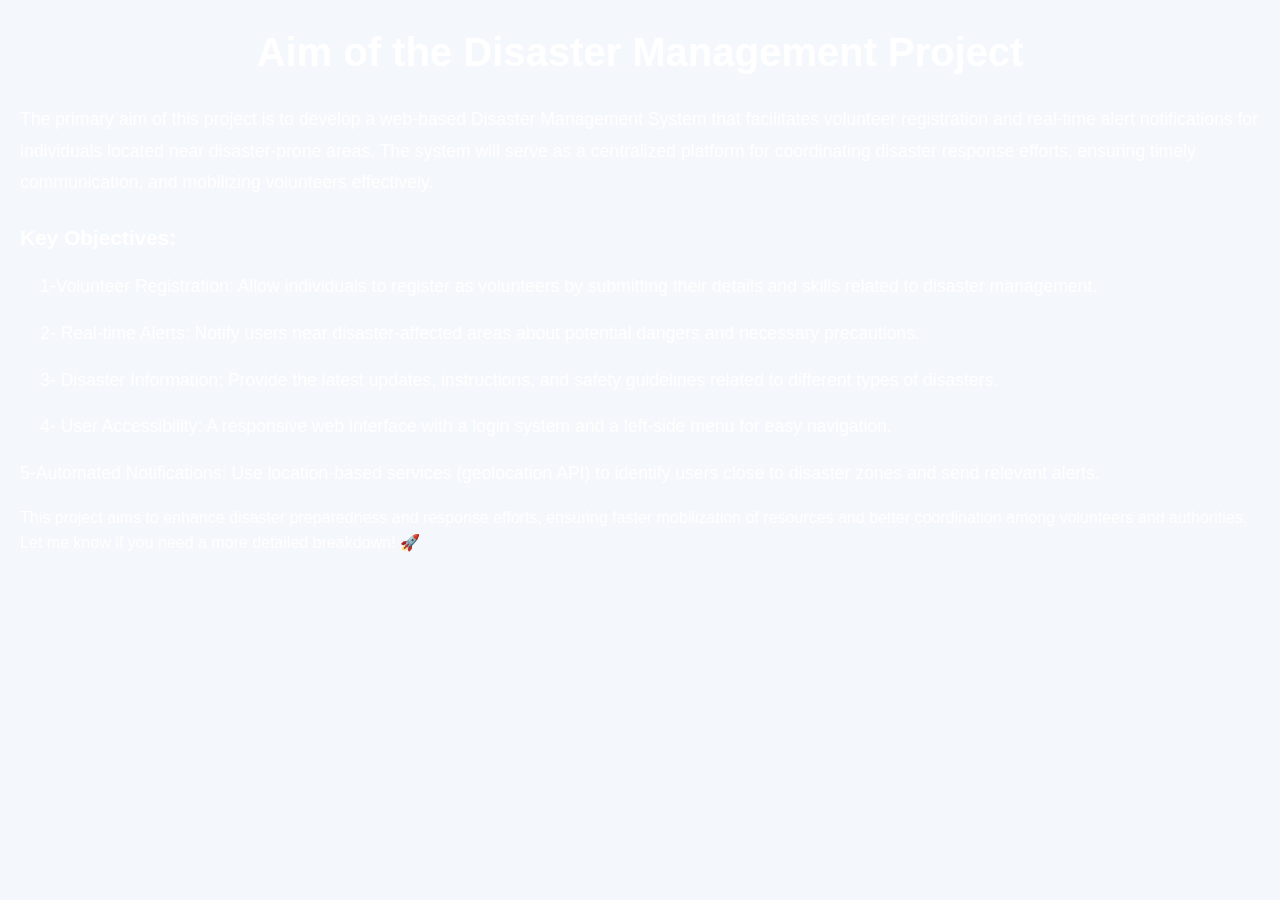
<file: ab.html>
<!DOCTYPE html>
<html lang="en">
<head>
    <meta charset="UTF-8">
    <meta name="viewport" content="width=device-width, initial-scale=1.0">
    <title>Document</title>
    <link rel="stylesheet" href="style1.css">
</head>
<body>
    <h1>Aim of the Disaster Management Project</h1>
    <p>The primary aim of this project is to develop a web-based Disaster Management System that facilitates volunteer registration and real-time alert notifications for individuals located near disaster-prone areas. The system will serve as a centralized platform for coordinating disaster response efforts, ensuring timely communication, and mobilizing volunteers effectively.</p>

    <p>Key Objectives:</p>  
    <p> 1-Volunteer Registration: Allow individuals to register as volunteers by submitting their details and skills related to disaster management.</p> 
    <p> 2- Real-time Alerts: Notify users near disaster-affected areas about potential dangers and necessary precautions.</p> 
    <p> 3- Disaster Information: Provide the latest updates, instructions, and safety guidelines related to different types of disasters.</p> 
    <p> 4- User Accessibility: A responsive web interface with a login system and a left-side menu for easy navigation.</p> 
    <p> 5-Automated Notifications: Use location-based services (geolocation API) to identify users close to disaster zones and send relevant alerts.</p> 
        This project aims to enhance disaster preparedness and response efforts, ensuring faster mobilization of resources and better coordination among volunteers and authorities. Let me know if you need a more detailed breakdown! 🚀</p> 
        
        
        
        
        
        
        
        </p>
    
</body>
</html>
</file>
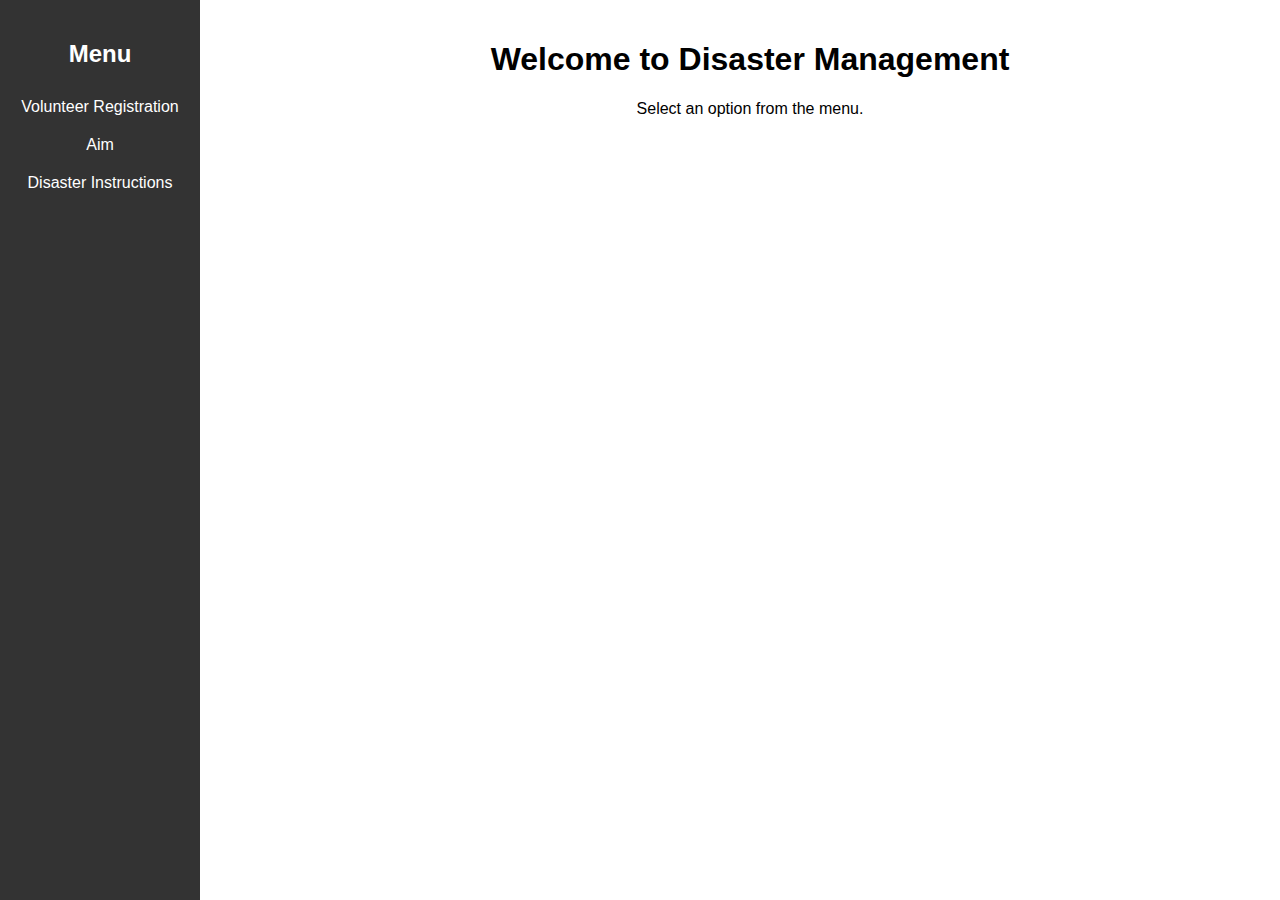
<file: login.html>
<!DOCTYPE html>
<html lang="en">
<head>
    <meta charset="UTF-8">
    <meta name="viewport" content="width=device-width, initial-scale=1.0">
    <title>Dashboard</title>
    <link rel="stylesheet" href="styles.css">
</head>
<body>
    <div class="sidebar">
        <h2>Menu</h2>
        <ul>
            <li><a href="register.html">Volunteer Registration</a></li>
            <li><a href="ab.html">Aim </a></li>
            <li><a href="#">Disaster Instructions</a></li>
        </ul>
    </div>
    <div class="content">
        <h1>Welcome to Disaster Management</h1>
        <p>Select an option from the menu.</p>
    </div>
</body>
</html>
</file>
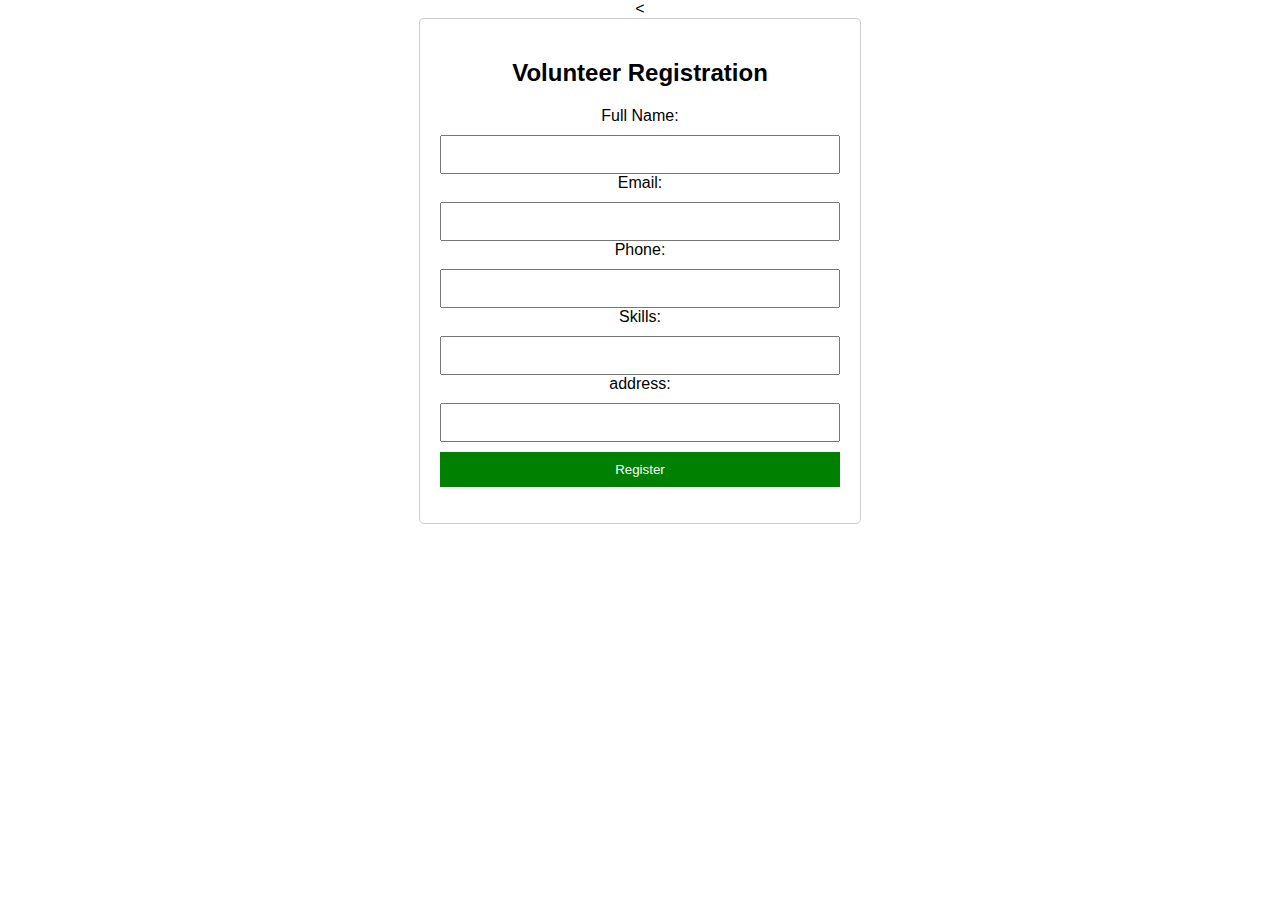
<file: register.html>
<<!DOCTYPE html>
<html lang="en">
<head>
    <meta charset="UTF-8">
    <meta name="viewport" content="width=device-width, initial-scale=1.0">
    <title>Volunteer Registration</title>
    <link rel="stylesheet" href="styles.css">
</head>
<body>
    <div class="container">
        <h2>Volunteer Registration</h2>
        <form id="registrationForm">
            <label for="name">Full Name:</label>
            <input type="text" id="name" required>

            <label for="email">Email:</label>
            <input type="email" id="email" required>

            <label for="phone">Phone:</label>
            <input type="text" id="phone" required>

            <label for="skills">Skills:</label>
            <input type="text" id="skills" required>

            <label for="address">address:</label>
            <input type="text" id="address" required>

            <button type="submit">Register</button>
        </form>
    </div>
    <script>
        document.getElementById("registrationForm").addEventListener("submit", function(event) {
            event.preventDefault();
            alert("Registration Successful!");
        });
    </script>
</body>
</html>
</file>
<file: styles.css>
body { 
    background-image: url("https://blog.tekscape.com/hubfs/Disaster%20Recover.jpeg");
    font-family: Arial, sans-serif;
    margin: 0;
    padding: 0;
    text-align: center;
}

header {
    background-color: #333;
    color: white;
    padding: 15px;
    display: flex;
    justify-content: space-between;
    align-items: center;
}

button {
    padding: 10px 20px;
    background-color: red;
    color: white;
    border: none;
    cursor: pointer;
}

/* .carousel {
    height: 500px;
     overflow: hidden;
    position: relative; 
    width: 100%; 
}*/
  .carousel {
    width: 100%;
    height: 100vh;
    overflow: hidden;
    position: relative;
    justify-content: center;
}
.slide {
    width: 100%;
    height: 300px;
    position: absolute;
    opacity: 0;
    transition: opacity 1s ease-in-out;
}

.disaster-info {
    padding: 20px;
}
.sidebar {
    width: 200px;
    height: 100vh;
    background-color: #333;
    color: white;
    position: fixed;
    padding-top: 20px;
}

.sidebar ul {
    list-style: none;
    padding: 0;
}

.sidebar ul li {
    padding: 10px;
}

.sidebar ul li a {
    color: white;
    text-decoration: none;
    display: block;
}

.content {
    margin-left: 220px;
    padding: 20px;
}

.container {
    max-width: 400px;
    margin: auto;
    padding: 20px;
    border: 1px solid #ccc;
    border-radius: 5px;
}

input, button {
    width: 100%;
    padding: 10px;
    margin-top: 10px;
}

button {
    background-color: green;
    color: white;
    border: none;
    cursor: pointer;
}
</file>
<file: style1.css>
/* Reset default browser margins and padding */
* {
    margin: 0;
    padding: 0;
    box-sizing: border-box;
}

/* Body styling */
body {
    font-family: Arial, sans-serif;
    background-image: url('https://static.vecteezy.com/system/resources/previews/001/557/683/original/abstract-overlapping-blue-background-free-vector.jpg');
    background-color: #f4f7fc;
    background-repeat: no-repeat;
    background-size: cover;
    color: white; /* Set all text color to white */
    line-height: 1.6;
    padding: 20px;
}

/* Page header */
h1 {
    text-align: center;
    color: white; /* Set header text color to white */
    font-size: 2.5rem;
    margin-bottom: 20px;
    font-weight: 700;
}

/* Styling paragraphs */
p {
    color: white; /* Set paragraph text color to white */
    font-size: 1.1rem;
    margin-bottom: 15px;
    line-height: 1.8;
}

/* Key objectives list */
p:nth-of-type(2) {
    font-weight: bold;
    font-size: 1.3rem;
    margin-top: 20px;
}

p:nth-of-type(3),
p:nth-of-type(4),
p:nth-of-type(5),
p:nth-of-type(6) {
    margin-left: 20px;
    list-style-type: disc;
}

/* Styling the last paragraph */
p:last-of-type {
    font-style: italic;
    font-size: 1rem;
    color: #ddd; /* Slightly lighter white for last paragraph */
    margin-top: 20px;
}

/* Add some spacing between sections */
section {
    margin-bottom: 30px;
}

/* Add some responsiveness for mobile view */
@media (max-width: 768px) {
    h1 {
        font-size: 2rem;
    }

    p {
        font-size: 1rem;
    }
}
</file>
